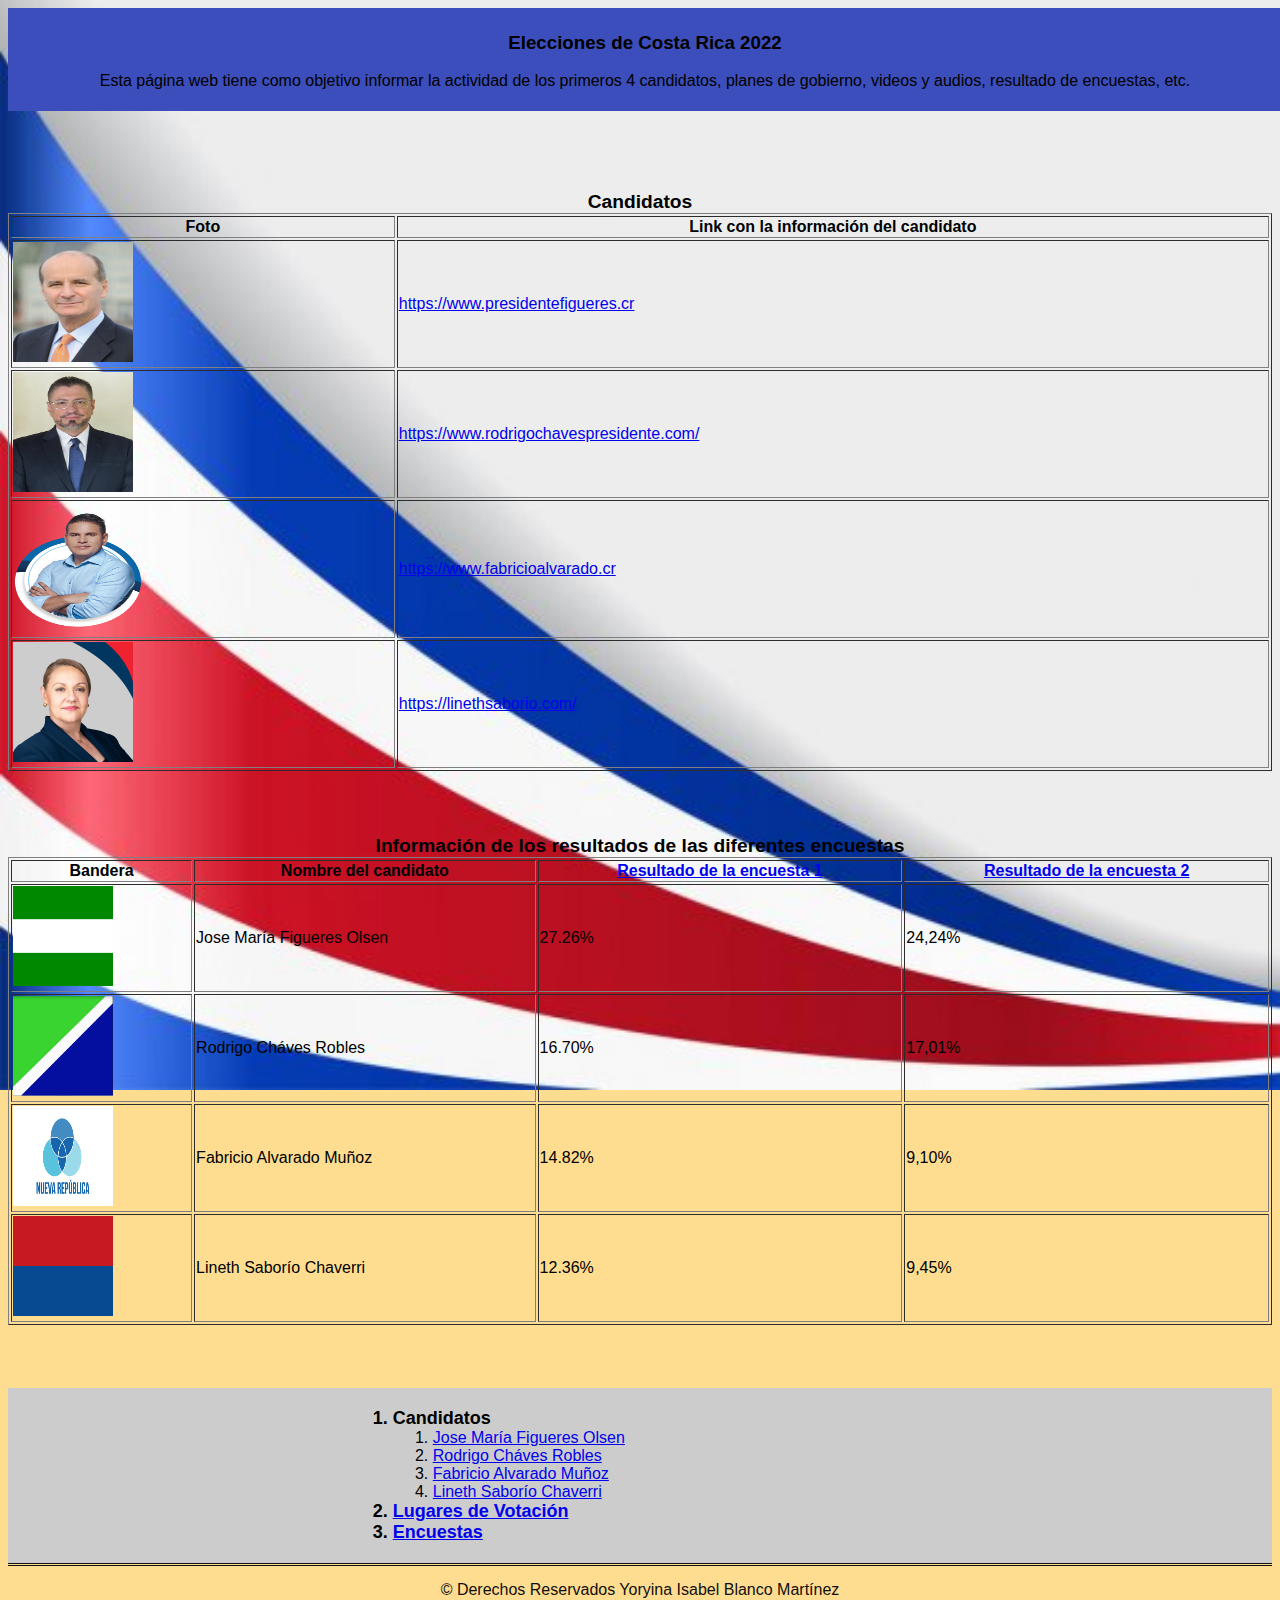
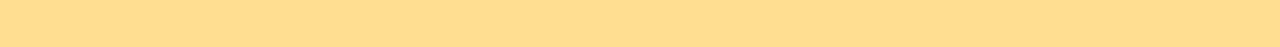
<file: index.html>
﻿<!DOCTYPE html>
<html>
<head>
    <meta charset="utf-8" />
    <link rel="stylesheet" href="Estilo.css">
    <meta name="description" content="Elecciones de Costa Rica 2022 TicoElectoral">
    <meta name="keywords" content="Elecciones, Votación, Costa Rica">
    <meta name="author" content="Yoryina Isabel Blanco Martínez">
    <!--Configuración de la ventana gráfica para que su sitio web se vea bien en todos los dispositivos-->
    <meta name="viewport" content="width=device-width, initial-scale=1.0">
    <title>Elecciones 2022</title>
</head>
<body>
    <header>
        <h3>Elecciones de Costa Rica 2022</h3>

        <p>
            Esta página web tiene como objetivo informar la actividad de los
            primeros 4 candidatos, planes de gobierno, videos y audios,
            resultado de encuestas, etc.
        </p>


    </header>

    <main id="FondoPrincipal">
        <table border="1">

            <caption>Candidatos</caption>

            <tr>
                <th>Foto</th>
                <th>Link con la información del candidato</th>

            </tr>

            <tr>
                <td><img src=img/José_María_Figueres_Olsen_(2012)_(cropped).jpg width="120" height="120" /></td>
                <td><a href="https://www.presidentefigueres.cr">https://www.presidentefigueres.cr</a></td>

            </tr>

            <tr>
                <td><img src=img/Rodrigo_Chaves_Robles_2020.png width="120" height="120" /></td>
                <td><a href="https://www.rodrigochavespresidente.com/">https://www.rodrigochavespresidente.com/</a></td>

            </tr>

            <tr>
                <td><img src=img/fabricio.png width="130" height="130" /></td>
                <td><a href="https://www.fabricioalvarado.cr">https://www.fabricioalvarado.cr</a></td>

            </tr>

            <tr>
                <td><img src=img/Lineth-Saborío-PUSC-1.jpg width="120" height="120" /></td>
                <td><a href="https://linethsaborio.com/">https://linethsaborio.com/</a></td>

            </tr>



        </table>

        <table id="infoC" border="1">

            <caption>Información de los resultados de las diferentes encuestas</caption>

            <tr>
                <th>Bandera</th>
                <th>Nombre del candidato</th>
                <th><a href="https://www.tse.go.cr/vr2022/#/presidenciales">Resultado de la encuesta 1</a></th>
                <th><a href="https://www.tse.go.cr/vr2022/#/legislativas">Resultado de la encuesta 2</a></th>

            </tr>

            <tr>
                <td><img src=img/Bandera_de_Partido_Liberación_Nacional.svg.png width="100" height="100" /></td>
                <td>Jose María Figueres Olsen</td>
                <td>27.26%</td>
                <td>24,24%</td>

            </tr>

            <tr>
                <td><img src=img/banderaProgreso.png width="100" height="100" /></td>
                <td>Rodrigo Cháves Robles</td>
                <td>16.70%</td>
                <td>17,01%</td>

            </tr>

            <tr>
                <td><img src=img/Bandera_Partido_Nueva_República_Costa_Rica.svg.png width="100" height="100" /></td>
                <td>Fabricio Alvarado Muñoz</td>
                <td>14.82%</td>
                <td>9,10%</td>

            </tr>

            <tr>
                <td><img src=img/Bandera_del_Partido_Unidad_Social_Cristiana.svg.png width="100" height="100" /></td>
                <td>Lineth Saborío Chaverri</td>
                <td>12.36%</td>
                <td>9,45%</td>


            </tr>

        </table>
    </main>


    

    <br />

    

    <br />
    <section>
        <ol id="num">
            <li id="opcion">
                Candidatos
                <ol>
                    <li><a href="figueres.html">Jose María Figueres Olsen</a><br /></li>
                    <li><a href="rodrigo.html">Rodrigo Cháves Robles </a><br /></li>
                    <li><a href="fabricio.html">Fabricio Alvarado Muñoz</a><br /></li>
                    <li><a href="lineth.html">Lineth Saborío Chaverri</a><br /></li>
                </ol>
            </li>

            <li id="opcion"><a href="https://www.tse.go.cr/dondevotar/">Lugares de Votación</a></li>
            <li id="opcion"><a href="encuestas.html">Encuestas</a></li>
        </ol>
    </section>
    

    <footer id="footer">

        <credit>&copy; Derechos Reservados  Yoryina Isabel Blanco Martínez </credit>

    </footer>
</body>
</html>
</file>
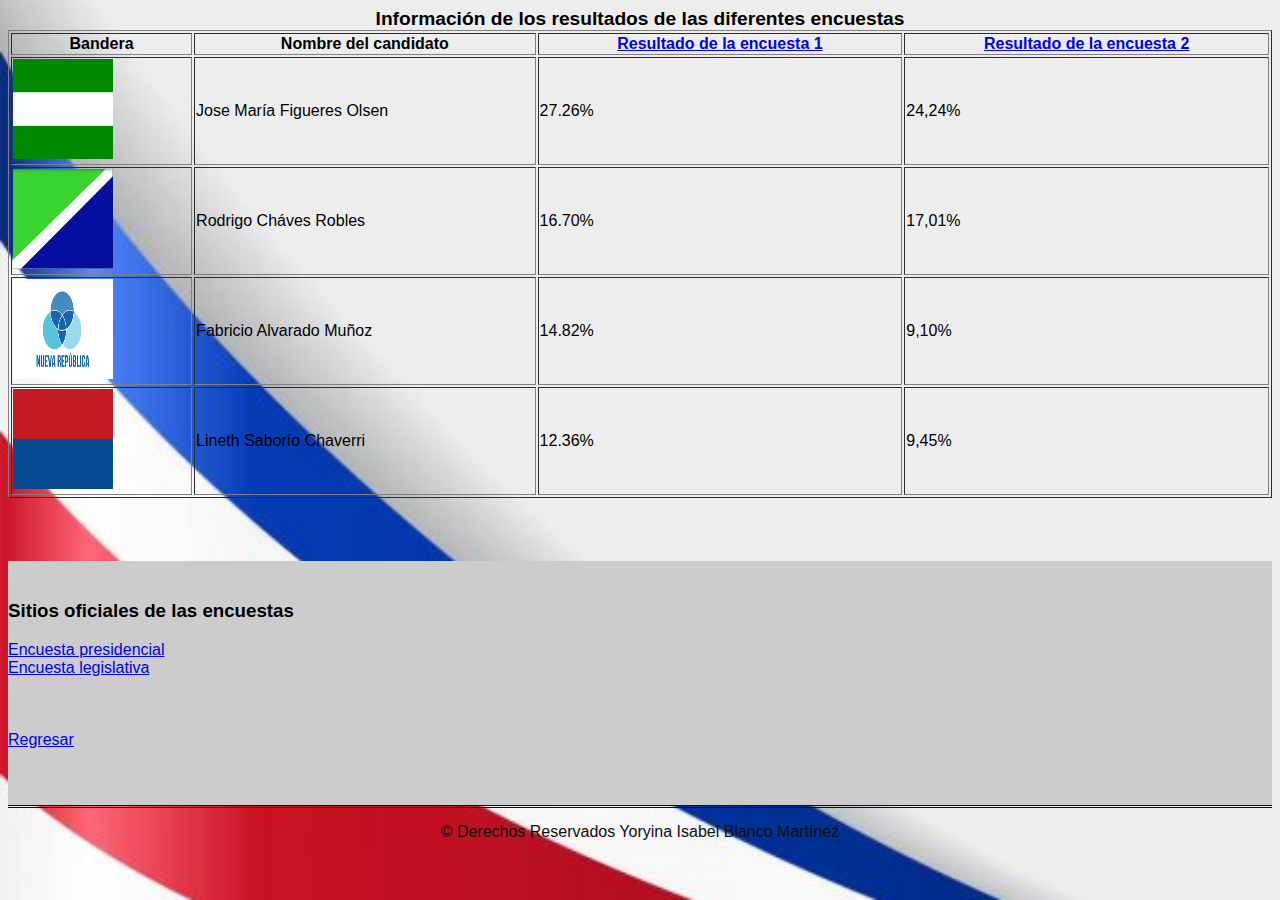
<file: encuestas.html>
﻿<!DOCTYPE html>
<html>
<head>
    <meta charset="utf-8" />
    <link rel="stylesheet" href="Estilo.css">
    <meta name="description" content="Elecciones de Costa Rica 2022 TicoElectoral">
    <meta name="keywords" content="Elecciones, Votación, Costa Rica">
    <meta name="author" content="Yoryina Isabel Blanco Martínez">
    <!--Configuración de la ventana gráfica para que su sitio web se vea bien en todos los dispositivos-->
    <meta name="viewport" content="width=device-width, initial-scale=1.0">
    <title>Elecciones 2022</title>
</head>
<body>
    <main id="FondoPrincipal">
        <table border="1">

            <caption>Información de los resultados de las diferentes encuestas</caption>

            <tr>
                <th>Bandera</th>
                <th>Nombre del candidato</th>
                <th><a href="https://www.tse.go.cr/vr2022/#/presidenciales">Resultado de la encuesta 1</a></th>
                <th><a href="https://www.tse.go.cr/vr2022/#/legislativas">Resultado de la encuesta 2</a></th>

            </tr>

            <tr>
                <td><img src=img/Bandera_de_Partido_Liberación_Nacional.svg.png width="100" height="100" /></td>
                <td>Jose María Figueres Olsen</td>
                <td>27.26%</td>
                <td>24,24%</td>

            </tr>

            <tr>
                <td><img src=img/banderaProgreso.png width="100" height="100" /></td>
                <td>Rodrigo Cháves Robles</td>
                <td>16.70%</td>
                <td>17,01%</td>

            </tr>

            <tr>
                <td><img src=img/Bandera_Partido_Nueva_República_Costa_Rica.svg.png width="100" height="100" /></td>
                <td>Fabricio Alvarado Muñoz</td>
                <td>14.82%</td>
                <td>9,10%</td>

            </tr>

            <tr>
                <td><img src=img/Bandera_del_Partido_Unidad_Social_Cristiana.svg.png width="100" height="100" /></td>
                <td>Lineth Saborío Chaverri</td>
                <td>12.36%</td>
                <td>9,45%</td>


            </tr>

        </table>
    </main>
    

    <br />

    <section>
        <h3>Sitios oficiales de las encuestas</h3>
        <a href="https://www.tse.go.cr/vr2022/#/presidenciales">Encuesta presidencial</a><br />
        <a href="https://www.tse.go.cr/vr2022/#/legislativas">Encuesta legislativa</a><br /><br /><br /><br />

        <a href="index.html">Regresar</a><br /><br /><br />
    </section>
    

    <footer id="footer">

        <credit>&copy; Derechos Reservados  Yoryina Isabel Blanco Martínez </credit>

    </footer>
</body>
</html>
</file>
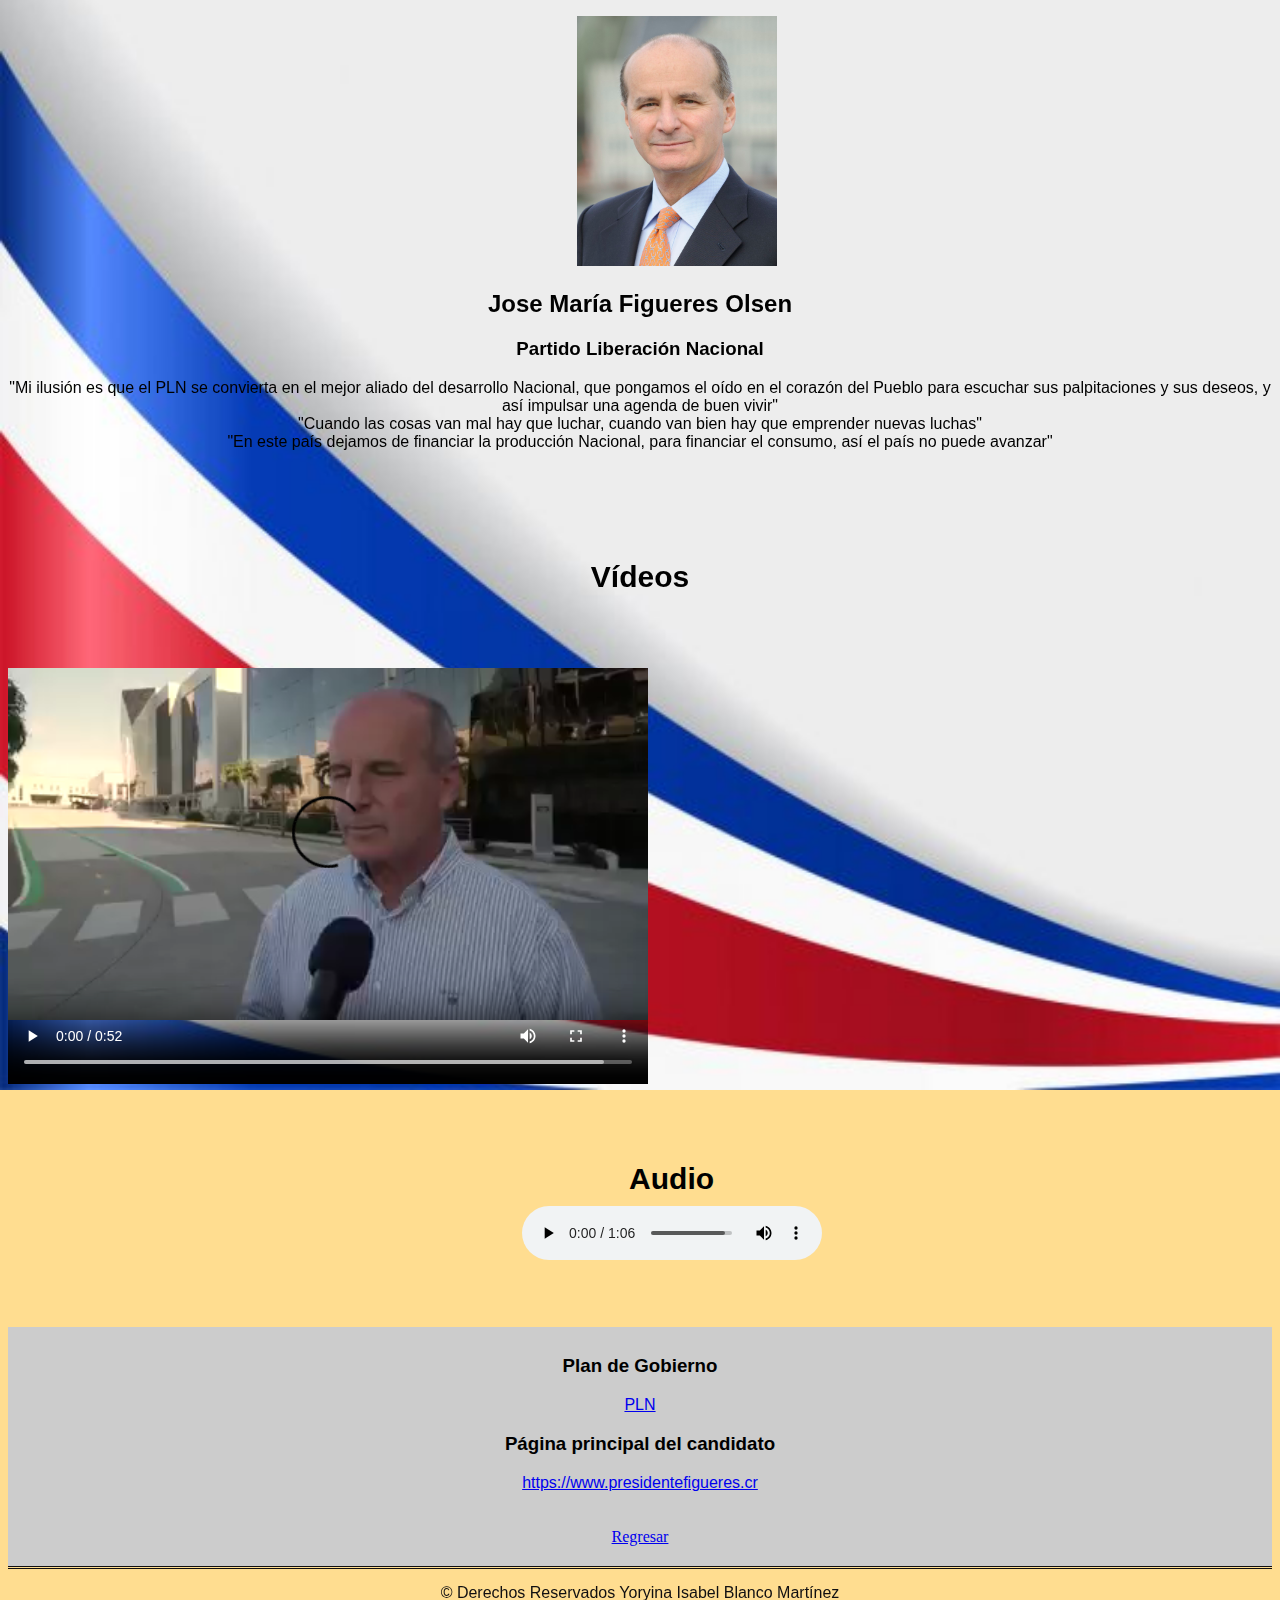
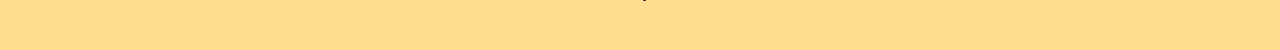
<file: figueres.html>
﻿<!DOCTYPE html>
<html>
<head>
    <meta charset="utf-8" />
    <link rel="stylesheet" href="estiloCandidatos.css">
    <meta name="description" content="Elecciones de Costa Rica 2022 TicoElectoral">
    <meta name="keywords" content="Elecciones, Votación, Costa Rica">
    <meta name="author" content="Yoryina Isabel Blanco Martínez">
    <!--Configuración de la ventana gráfica para que su sitio web se vea bien en todos los dispositivos-->
    <meta name="viewport" content="width=device-width, initial-scale=1.0">
    <title>Elecciones 2022</title>
</head>
<body>
    <figure><img src=img/José_María_Figueres_Olsen_(2012)_(cropped).jpg width="200" height="250" /></figure>
    
    <main id="ContenidoPrincipal">
        <h2>Jose María Figueres Olsen</h2>
        <h3>Partido Liberación Nacional</h3>
        <p>
            "Mi ilusión es que el PLN se convierta en el mejor aliado del desarrollo Nacional, que pongamos el oído en el corazón del Pueblo para escuchar sus palpitaciones y sus deseos, y así impulsar una agenda de buen vivir"<br />
            "Cuando las cosas van mal hay que luchar, cuando van bien hay que emprender nuevas luchas"<br />
            "En este país dejamos de financiar la producción Nacional, para financiar el consumo, así el país no puede avanzar"<br /><br />
        </p>
    </main>
    
    <main id="videosAudio">
        <article id="num1">
            <h3>Vídeos</h3>
            <video src="video/Figueres.mp4" width="640" height="480" controls></video><br />

            <iframe width="560" height="315" src="https://www.youtube.com/embed/Pk4msl7D6GI"
                    title="YouTube video player" frameborder="0" allow="accelerometer; autoplay; clipboard-write; encrypted-media; gyroscope; picture-in-picture"
                    allowfullscreen></iframe><br />
        </article>

        <br />

        <article id="num2">
            <h3>Audio</h3>
            <audio autoplay src="audio/audioFigueres.mp3" controls></audio><br />
        </article>

        <aside>
            <h3>Plan de Gobierno</h3>
            <a download="Plan de gobierno" href="pdf/PlanDeGobierno-Octubre2021.pdf">PLN</a>

            <h3>Página principal del candidato</h3>
            <a href="https://www.presidentefigueres.cr">https://www.presidentefigueres.cr</a><br /><br /><br />

            <a href="index.html" style="text-align: center; font-family: 'Times New Roman', Times, serif; ">Regresar</a>
        </aside>

    </main>
    
    
    

    <footer id="footer">

        <credit>&copy; Derechos Reservados  Yoryina Isabel Blanco Martínez </credit>

    </footer>
</body>
</html>
</file>
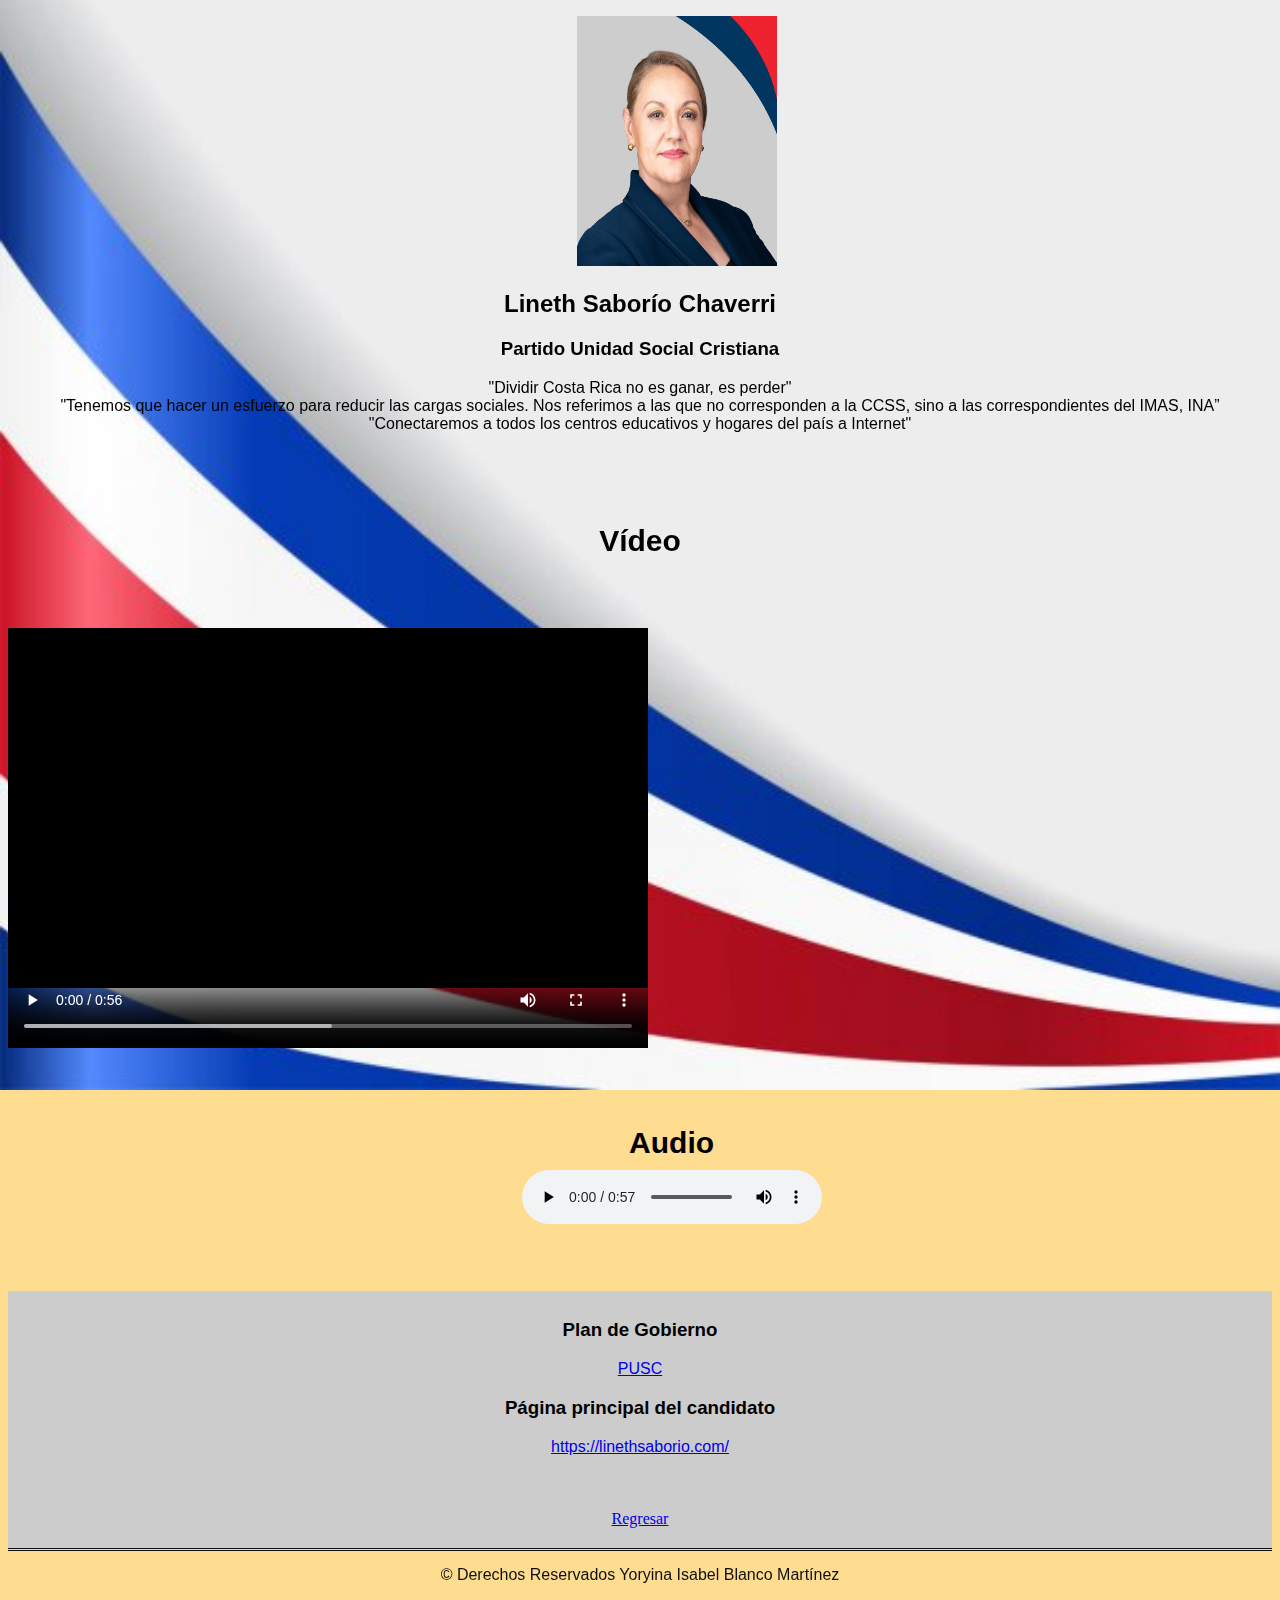
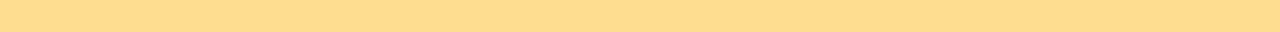
<file: lineth.html>
﻿<!DOCTYPE html>
<html>
<head>
    <meta charset="utf-8" />
    <link rel="stylesheet" href="estiloCandidatos.css">
    <meta name="description" content="Elecciones de Costa Rica 2022 TicoElectoral">
    <meta name="keywords" content="Elecciones, Votación, Costa Rica">
    <meta name="author" content="Yoryina Isabel Blanco Martínez">
    <!--Configuración de la ventana gráfica para que su sitio web se vea bien en todos los dispositivos-->
    <meta name="viewport" content="width=device-width, initial-scale=1.0">
    <title>Elecciones 2022</title>
</head>
<body>

    <figure><img src=img/Lineth-Saborío-PUSC-1.jpg width="200" height="250" /></figure>
    <main id="ContenidoPrincipal">
        <h2>Lineth Saborío Chaverri</h2>
        <h3>Partido Unidad Social Cristiana</h3>
        <p>
            "Dividir Costa Rica no es ganar, es perder"<br />
            "Tenemos que hacer un esfuerzo para reducir las cargas sociales. Nos referimos a las que no corresponden a la CCSS, sino a las correspondientes del IMAS, INA” <br />
            "Conectaremos a todos los centros educativos y hogares del país a Internet"
        </p>
    </main>

    <main id="videosAudio">
        <article id="num1">
            <h3>Vídeo</h3>
            <video src="video/Lineth.mp4" width="640" height="480" controls></video><br />
            <iframe width="560" height="315" src="https://www.youtube.com/embed/IzFJQZR_2zU" title="YouTube video player"
                    frameborder="0" allow="accelerometer; autoplay; clipboard-write; encrypted-media; gyroscope; picture-in-picture" allowfullscreen></iframe>
        </article>

        <br />

        <article id="num2">
            <h3>Audio</h3>
            <audio autoplay src="audio/audioLineth.mp3" controls></audio>
        </article>

        <aside>
            <h3>Plan de Gobierno</h3>
            <a download="Plan de gobierno" href="pdf/Hoja-Ruta-Lineth.pdf">PUSC</a>

            <h3>Página principal del candidato</h3>
            <a href="https://linethsaborio.com/">https://linethsaborio.com/</a><br /><br /><br /><br />

            <a href="index.html" style="text-align: center; font-family: 'Times New Roman', Times, serif; ">Regresar</a>
        </aside>
    </main>
    


    <footer id="footer">

        <credit>&copy; Derechos Reservados  Yoryina Isabel Blanco Martínez </credit>

    </footer>
</body>
</html>
</file>
<file: Estilo.css>
﻿header {
    display: block;
    background: #3C4EBB;
    padding: 5px;
    text-align: center;
    margin-block-end: 80px 
}

body {
    background-color: #ffdd90;
    background-image: url("img/depositphotos_161643170-stock-illustration-costa-rican-flag-background-vector.jpg");
    background-repeat: no-repeat;
    background-size: cover;
    background-position: center;
    height: 200px;
    background-attachment: fixed;
    font-family: "Trebuchet MS", Helvetica, sans-serif;
}

#FondoPrincipal table{
    margin:0 auto;
    margin-right: 50px;
   font-size:medium;
   font-weight:normal;
   float:left;
   
    
}

 

    #FondoPrincipal, table caption {
        font-size: larger;
        font-weight: bolder;
    }


section {
    width: 100%;
    background: #ccc;
    overflow: auto;
    padding-bottom: 20px;
    padding-top: 20px;
    
    
}


#num, #opcion {
    margin-left: 23% ;
    font-size: large;
    font-weight: bold;

}

#num, #opcion li {
    
    font-size: medium;
    font-weight: normal;
}


#footer {
    border-top: double;
    clear: both;
    height: 66px;
    text-align: center;
    color: #100F11;
    padding-top: 15px;
}

@media  screen and (max-width: 1298px) {
    /* For mobile phones: */
    header  {
        width: 100%;
       
    }
    #FondoPrincipal table {
        width: 100%;
        margin-bottom: 5%;
        
    }

    #num, #opcion {
        margin: 0 auto;
        margin-left: 15%
    }
    
}

@media screen and (min-width: 1298px) {
    /* For mobile phones: */
    header {
        width: 100%;
    }

    #FondoPrincipal table {
        /* width: 100%;*/
        margin-bottom: 2%;
        float: left;
    }
    
}

/*@media screen and (max-width: 395px) {*/
    /* For mobile phones: */
    /*header {
        width: 100%;
    }

    #FondoPrincipal table {
        width: 100%;
        margin: 0;
    }
}

@media screen and (max-width: 800px) {*/
    /* For mobile phones: */
    /*header {
        width: 100%;
    }

    #FondoPrincipal table, #infoC {
        width: 100%;
        margin: 0;
    }
}

@media  screen and (max-width: 700px) {*/
    /* For mobile phones: */
    /*header {
        width: 100%;
    }

    #infoC{
       
       margin-right: 20px;
    }
    #num, #opcion{
        margin: 0 auto;
        margin-left: 15%
    }
}

@media only screen and (min-width: 800px) {*/
    /* For mobile phones: */
    /*header {
        width: 100%;
    }

    #infoC {
        float: right;
        padding-bottom:100px;
    }

    #num, #opcion {
        margin: 0 auto;
        margin-left: 15%
    }
}*/

/*@media  screen and (max-width: 720px) {*/
    /* For mobile phones: */
    /*#header{
        display: none;
    }
}*/


/*@media only screen and (max-width: 720px) {*/
    /* For mobile phones: */
    /*#secondarycontent {
        width: 0%;
        display: none;
    }
}

@media only screen and (max-width: 720px) {*/
    /* For mobile phones: */
    /*#primarycontent {
        width: 100%;
        margin: 0;
    }
}*/
</file>
<file: estiloCandidatos.css>
﻿body {
    background-color: #ffdd90;
    background-image: url("img/depositphotos_161643170-stock-illustration-costa-rican-flag-background-vector.jpg");
    background-repeat: no-repeat;
    background-size: cover;
    background-position: center;
    height: 200px;
    background-attachment: fixed;
    font-family: "Trebuchet MS", Helvetica, sans-serif;
}

figure{
    margin-left:45% ;
}

#ContenidoPrincipal {
   text-align:center
}

#videosAudio{
    text-align:center;
   
    
}

#videosAudio article h3{
    font-size: 30px;
    margin-bottom:10px
   
}

    #videosAudio #num1,iframe {
        padding-top:45px
    }

#videosAudio #num1 video, iframe {
    float:left;
}

#videosAudio #num2 {
    float: left;
    margin-top:150px;
   margin-left: -10%;
   margin-bottom:5%
}

aside {
    float: left;
    margin-top: 0%;
    text-align:center;
    width: 100%;
    background: #ccc;
    overflow: auto;
    padding-bottom: 20px;
    padding-top: 10px;
}

#footer {
    border-top: double;
    clear: both;
    height: 66px;
    text-align: center;
    color: #100F11;
    padding-top: 15px;
}

@media screen and (max-width: 700px) {
    /* For mobile phones: */
    figure img{
        width:150px;
        height:200px;
        margin-left:auto;
        margin-right:auto
    }

   #ContenidoPrincipal, h2 {
        font-size:medium;
        
        
    }
    #ContenidoPrincipal  {
        
       
        font-size:medium;
    }

    #videosAudio #num1 h3 {
        font-size: 23px;
    }

    #videosAudio #num2 h3 {
        font-size: 23px;
        margin-left:15%;
        margin-top:-100px;
    }

    #videosAudio #num2 audio {
       
        margin-left:20%;
    }
}

@media screen and (max-width: 700px) {
    /* For mobile phones: */

    #videosAudio #num1 h3 {
        font-size: 23px;
        
    }
        #videosAudio #num2 h3 {
        font-size: 23px;
        margin-left: 10%;
        margin-top: 10px;
    }

    #videosAudio #num2 audio {
        margin-left: 10%;
    }
}
    /*@media screen and (max-width: 812px) {
         For mobile phones: 
        #videosAudio #num2 {
            float: left;
            margin-top: 150px;
            margin-left: -10%;
            margin-bottom: 5%
        }
            #videosAudio #num2 h3 {
                font-size: 23px;
                margin-left: 15%;
                margin-top: -100px;
            }

            #videosAudio #num2 audio {
                margin-left: 20%;
            }
        
    }*/
</file>
